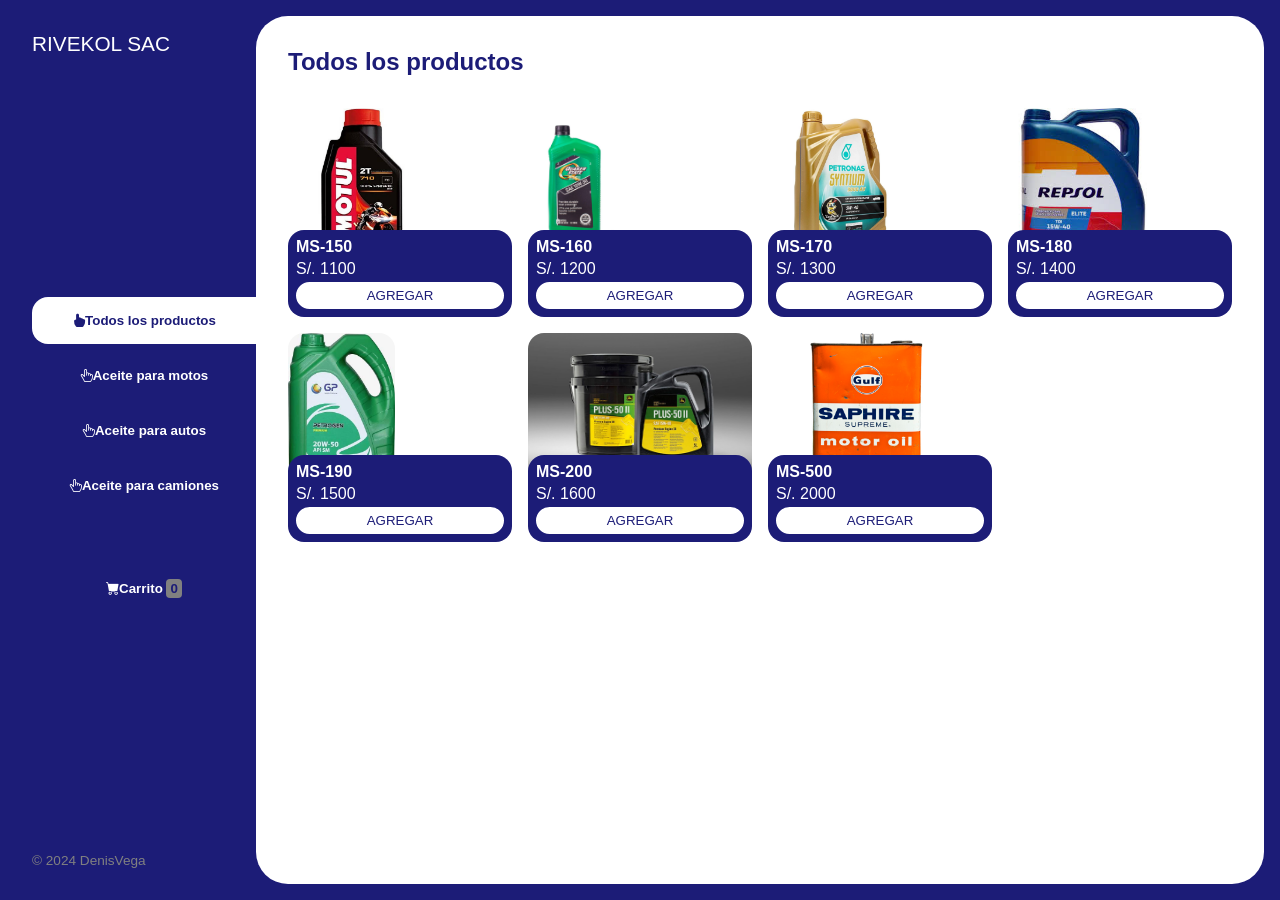
<file: index.html>
<!DOCTYPE html>
<html lang="en">

<head>
    <meta charset="UTF-8">
    <meta name="viewport" content="width=device-width, initial-scale=1.0">
    <title>Distribuidora RIVEKOL</title>
    <link rel="stylesheet" href="https://cdn.jsdelivr.net/npm/bootstrap-icons@1.11.1/font/bootstrap-icons.css">
    <link rel="stylesheet" href="css/main.css">
    

</head>

<body>

    <div class="wrapper">
        <aside>
            <header>
                <h1 class="logo">RIVEKOL SAC</h1>
            </header>
            <nav>
                <ul class="menu">
                    <li><button id="todos" class="boton-menu boton-categoria active"><i class="bi bi-hand-index-fill"></i>Todos los productos</button></li>
                    <li><button id="motos" class="boton-menu boton-categoria"><i class="bi bi-hand-index-thumb"></i></i>Aceite para motos</button></li>
                    <li><button id="autos" class="boton-menu boton-categoria"><i class="bi bi-hand-index-thumb"></i>Aceite para autos</button></li>
                    <li><button id="camiones" class="boton-menu boton-categoria"><i class="bi bi-hand-index-thumb"></i>Aceite para camiones</button></li>
                    <li><a href="carrito.html"><button class="boton-menu boton-carrito"><i class="bi bi-cart-fill"></i>Carrito <span class="numerito">0</span></button></a></li>
                </ul>
            </nav>
            
            <footer>
                <p class="texto-footer">© 2024 DenisVega</p>
            </footer>
        </aside>
        
        <main>
            <h2 id="titulo-principal" class="titulo-principal">Todos los productos</h2>
            <div id="contenedor-productos" class="contenedor-productos">
                <!--Esto se va a rellenar con JS-->
            </div>
        </main>
    </div>
    
    <script src="js/main.js"></script> <!--En este caso si funciona el vinculo JS-->
    
</body>

</html>
</file>
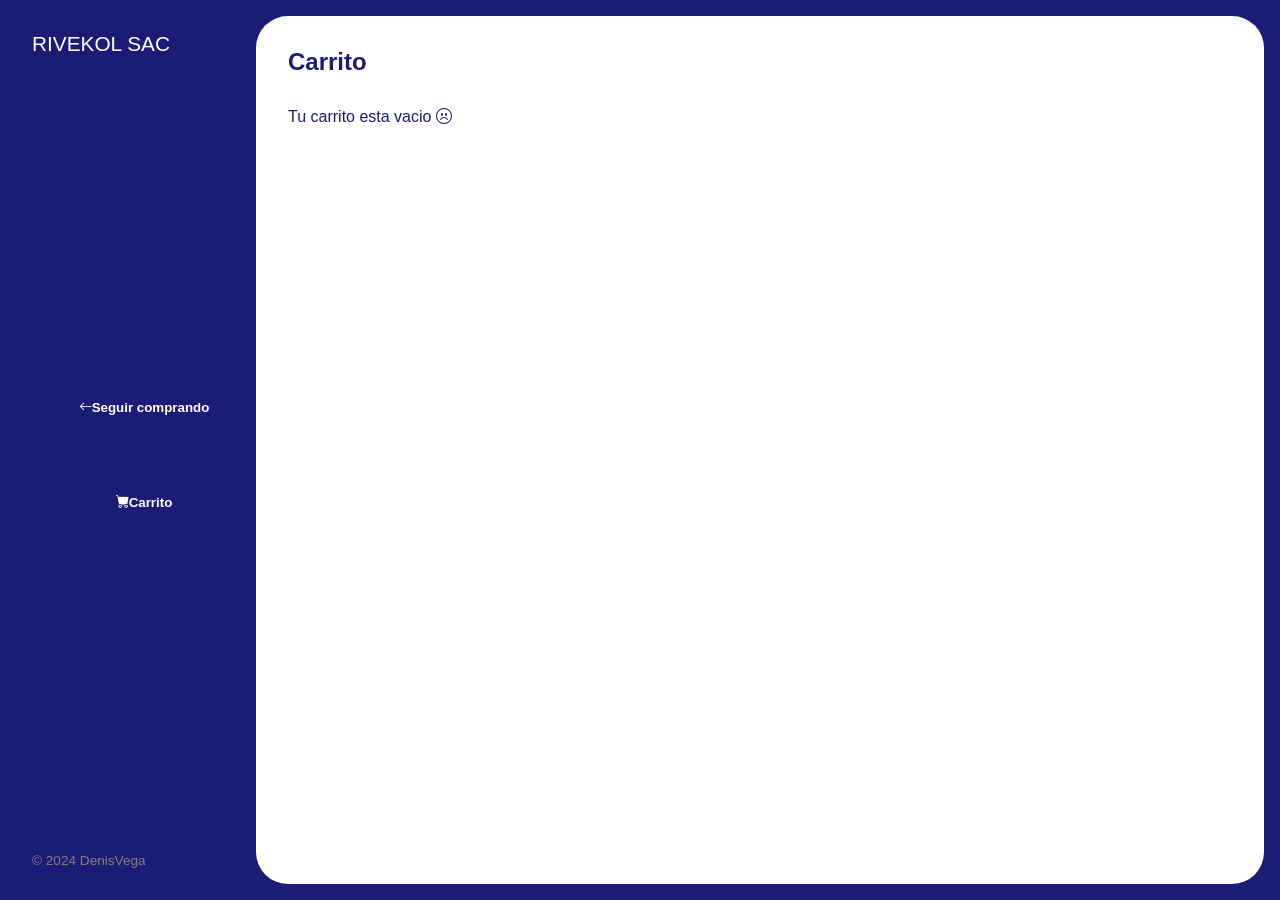
<file: carrito.html>
<!DOCTYPE html>
<html lang="en">

<head>
    <meta charset="UTF-8">
    <meta name="viewport" content="width=device-width, initial-scale=1.0">
    <title>Distribuidora RIVEKOL</title>
    <link rel="stylesheet" href="https://cdn.jsdelivr.net/npm/bootstrap-icons@1.11.1/font/bootstrap-icons.css">
    <link rel="stylesheet" href="css/main.css">

</head>

<body>

    <div class="wrapper">
        <aside>
            <header>
                <h1 class="logo">RIVEKOL SAC</h1>
            </header>
            <nav>
                <ul>
                    <li>
                        <a href="index.html"> <button class="boton-menu boton-volver">
                                <i class="bi bi-arrow-left"></i>Seguir comprando</button>
                        </a>
                    </li>
                    <li>
                        <a href="carrito.html"><button class="boton-menu boton-carrito">
                            <i class="bi bi-cart-fill"></i>Carrito </button>
                    </a>
                    </li>
                </ul>
            </nav>
            <footer>
                <p class="texto-footer">© 2024 DenisVega </p>
            </footer>
        </aside>
        <main>
            <h2 class="titulo-principal">Carrito</h2>
            <div class="contenedor-carrito">
                <p id="carrito-vacio" class="carrito-vacio">Tu carrito esta vacio <i class="bi bi-emoji-frown"></i></p>
                
                <div id="carrito-productos" class="carrito-productos disabled">

                <!--Esto se completara con el JS-->

                </div>

                <div id="carrito-acciones" class="carrito-acciones disabled">
                    <div class="carrito-acciones-izquierda">
                        <button id="carrito-acciones-vaciar" class="carrito-acciones-vaciar">Vaciar carrito</button>
                    </div>
                    <div class="carrito-acciones-derecha">
                        <div class="carrito-acciones-total">
                            <p>Total:</p>
                            <p id="total">S/. 3000</p>
                        </div>
                        <button id="carrito-acciones-comprar" class="carrito-acciones-comprar">Comprar ahora</button>
                    </div>
                </div>

                <p id="carrito-comprado" class="carrito-comprado disabled">Muchas gracias por tu compra <i class="bi bi-emoji-grin"></i></p>

            </div>

        </main>
    </div>
<script src="js/carrito.js"></script>

</body>

</html>
</file>
<file: css/main.css>
* {
    margin: 0;
    padding: 0;
    box-sizing: border-box;
    font-family: sans-serif;
}

h1,h2,h3,h4,h5,h6,p,a,input,textarea,ul{
    margin:0;
    padding: 0;
}

ul{
    list-style-type: none;
}

a{
    text-decoration: none;
}

.wrapper{
    display: grid;
    grid-template-columns:1fr 4fr;
    background-color: rgb(28, 28, 119);
}

aside{
    padding: 2rem;
    padding-right: 0; /*elimnar el espacio en blanco de botones menu*/
    color: white;
    position: sticky;
    top: 0;
    height: 100vh;
    display: flex;
    flex-direction: column;
    justify-content: space-between;
}

.logo{
    font-weight: 400;
    font-size: 1.3rem;
}

.menu{
    display: flex;
    flex-direction: column;
    gap: .5rem;
}

.boton-menu{
    background-color: transparent;
    border: 0;
    color:white;
    cursor: pointer;
   
    font-weight: 600;
    padding: 1rem;
    width: 100%;
}

.boton-menu.active{
    background-color: white;
    color: rgb(28, 28, 119);
    
    border-top-left-radius: 1rem; /*radius para el boton*/
    border-bottom-left-radius: 1rem;
}

/*44.12 - 47:50*/

.boton-carrito{
    margin-top: 3rem; /*seaprar de los demas botones*/
}

.numerito{
    background-color: gray;
    color: rgb(28, 28, 119);
    padding: .15rem .25rem;
    border-radius: .25rem;
}

/*1:01 - 1:02*/

.texto-footer{
    color: gray;
    font-size: .85rem;
}

main{
    background-color: white;
    margin: 1rem;
    margin-left:0;
    border-radius: 2rem;
    padding: 2rem;
}

.titulo-principal{
    color: rgb(28, 28, 119);
    margin-bottom: 2rem;
}

.contenedor-productos{
    display:grid;
    grid-template-columns: repeat(4,1fr);
    gap:1rem;
}

.producto-imagen{
    max-width: 100%;
    height: 150px;  /*altura para unificar*/
    object-fit: cover; /*supuestamente para ajustar imagenes manteniendo posicion*/
    border-radius: 1rem;
}

.producto-detalles{
    background-color: rgb(28, 28, 119);
    color: white;
    padding: .5rem;
    border-radius: 1rem;
    margin-top: -2rem;
    position: relative;
    display: flex;
    flex-direction: column;
    gap: .25rem;
}

.producto-titulo{
    font-size: 1rem;
}

.producto-agregar{
    border: 0;
    background-color: white;
    color: rgb(28, 28, 119);
    padding: .25rem;
    text-transform: uppercase;
    border-radius: 2rem;
    cursor: pointer;
    border: 2px solid white;
    transition: background-color .2s, color .2s;
}

.producto-agregar:hover{
    background-color: rgb(28, 28, 119);
    color: white;
}

/** CARRITO **/

.contenedor-carrito{
    display: flex;
    flex-direction: column;
    gap: 1.5rem;
}

.carrito-vacio,
.carrito-comprado{
    color: rgb(28, 28, 119);
    /*display: none;*/
}

.carrito-productos{
    display: flex;
    flex-direction: column;
    gap: 1rem;
}

.carrito-producto{
    display: flex;
    justify-content: space-between;
    background-color: rgb(240, 235, 235);
    color: rgb(28, 28, 119);
    padding: .5rem;
    border-radius: 1rem;
    align-items: center;
}

.carrito-producto-imagen{
    width: 4rem;
    border-radius: 1rem;
}

/*52:20 - 53:44*/

.carrito-acciones{
    display: flex;
    justify-content: space-between;
}

.carrito-acciones-vaciar{
    border: 0;
    background-color: rgb(240, 235, 235);
    padding: 1rem;
    border-radius: 1rem;
    color: rgb(28, 28, 119);
    text-transform: uppercase;
    cursor: pointer;
}

.carrito-acciones-derecha{
    display: flex;
}

.carrito-acciones-total{
    display: flex;
    
    background-color: rgb(240, 235, 235);
    padding: 1rem;
    border-top-left-radius: 1rem; /*poner solo radius a un lado*/
    border-bottom-left-radius: 1rem; /*poner solo radius a un lado*/ 
    color: rgb(28, 28, 119);
    text-transform: uppercase;  
    gap: 1rem; /*parece que separa los elementos dentro de la caja*/
}

.carrito-acciones-comprar{
    border: 0;
    background-color: rgb(28, 28, 119);
    padding: 1rem;
    border-top-right-radius: 1rem; /*poner solo radius a un lado*/
    border-bottom-right-radius: 1rem; /*poner solo radius a un lado*/
    color:white;
    text-transform: uppercase;
    cursor: pointer;
}
.disabled{
    display: none;
}
</file>
